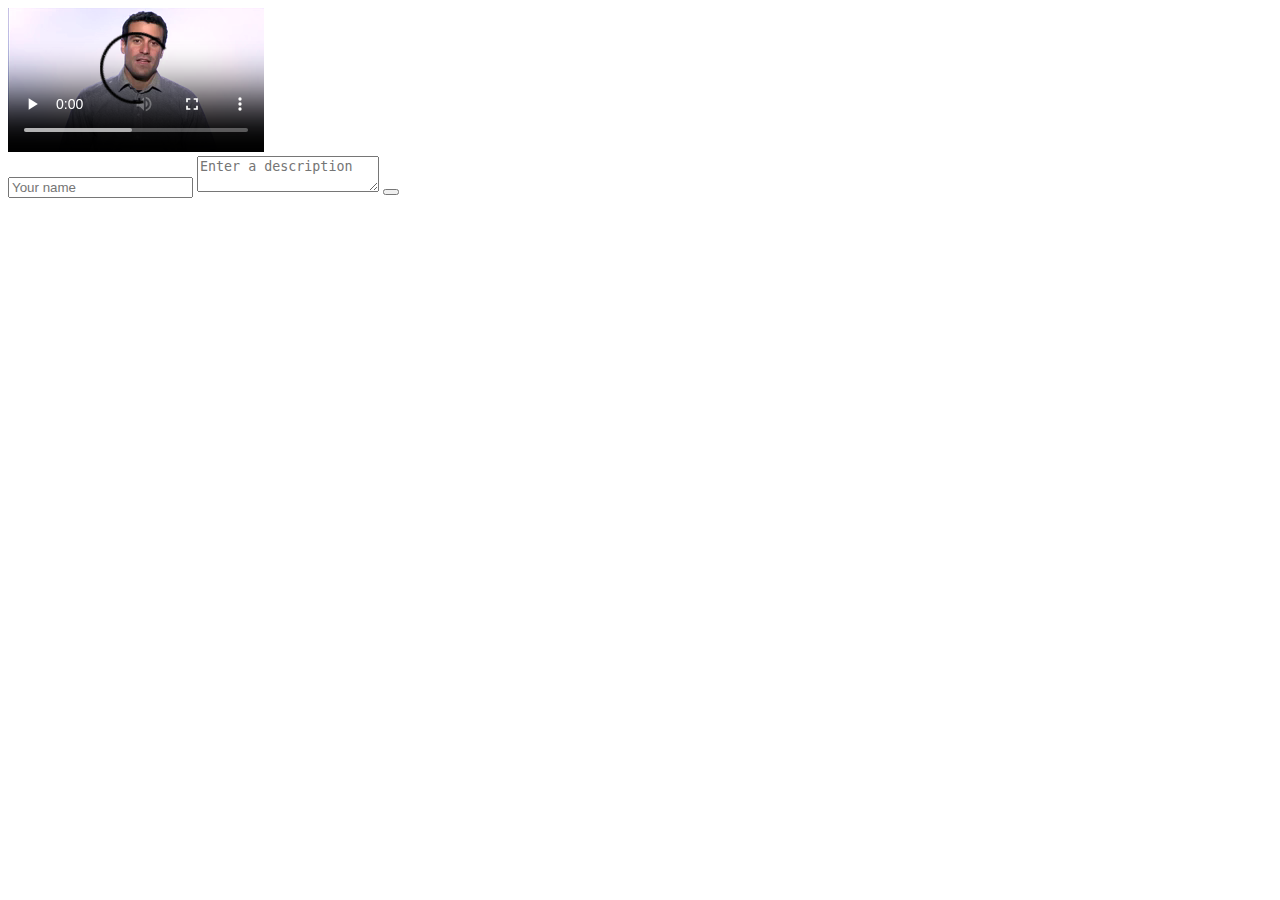
<file: early-testing/index.html>
<!DOCTYPE html>
<html>
	<head></head>
	<body>
		<!--Cool Firebase video goes here -->

		<video src="cat-video.mp4" id="theVideo" controls ></video>

		<form>
			<input type="text" placeholder="Your name" id="nameField">
			<textarea id="descriptionField" placeholder="Enter a description"></textarea>
			<button id="submit"></button>
		</form>
		<script src='https://cdn.firebase.com/js/client/2.0.4/firebase.js'></script>
		<script src="https://ajax.googleapis.com/ajax/libs/jquery/2.1.3/jquery.min.js"></script>
		<script src="http://www.parsecdn.com/js/parse-1.3.5.min.js"></script>
		<script type="text/javascript" src="javascript.js"></script>
	</body>
</html>
</file>
